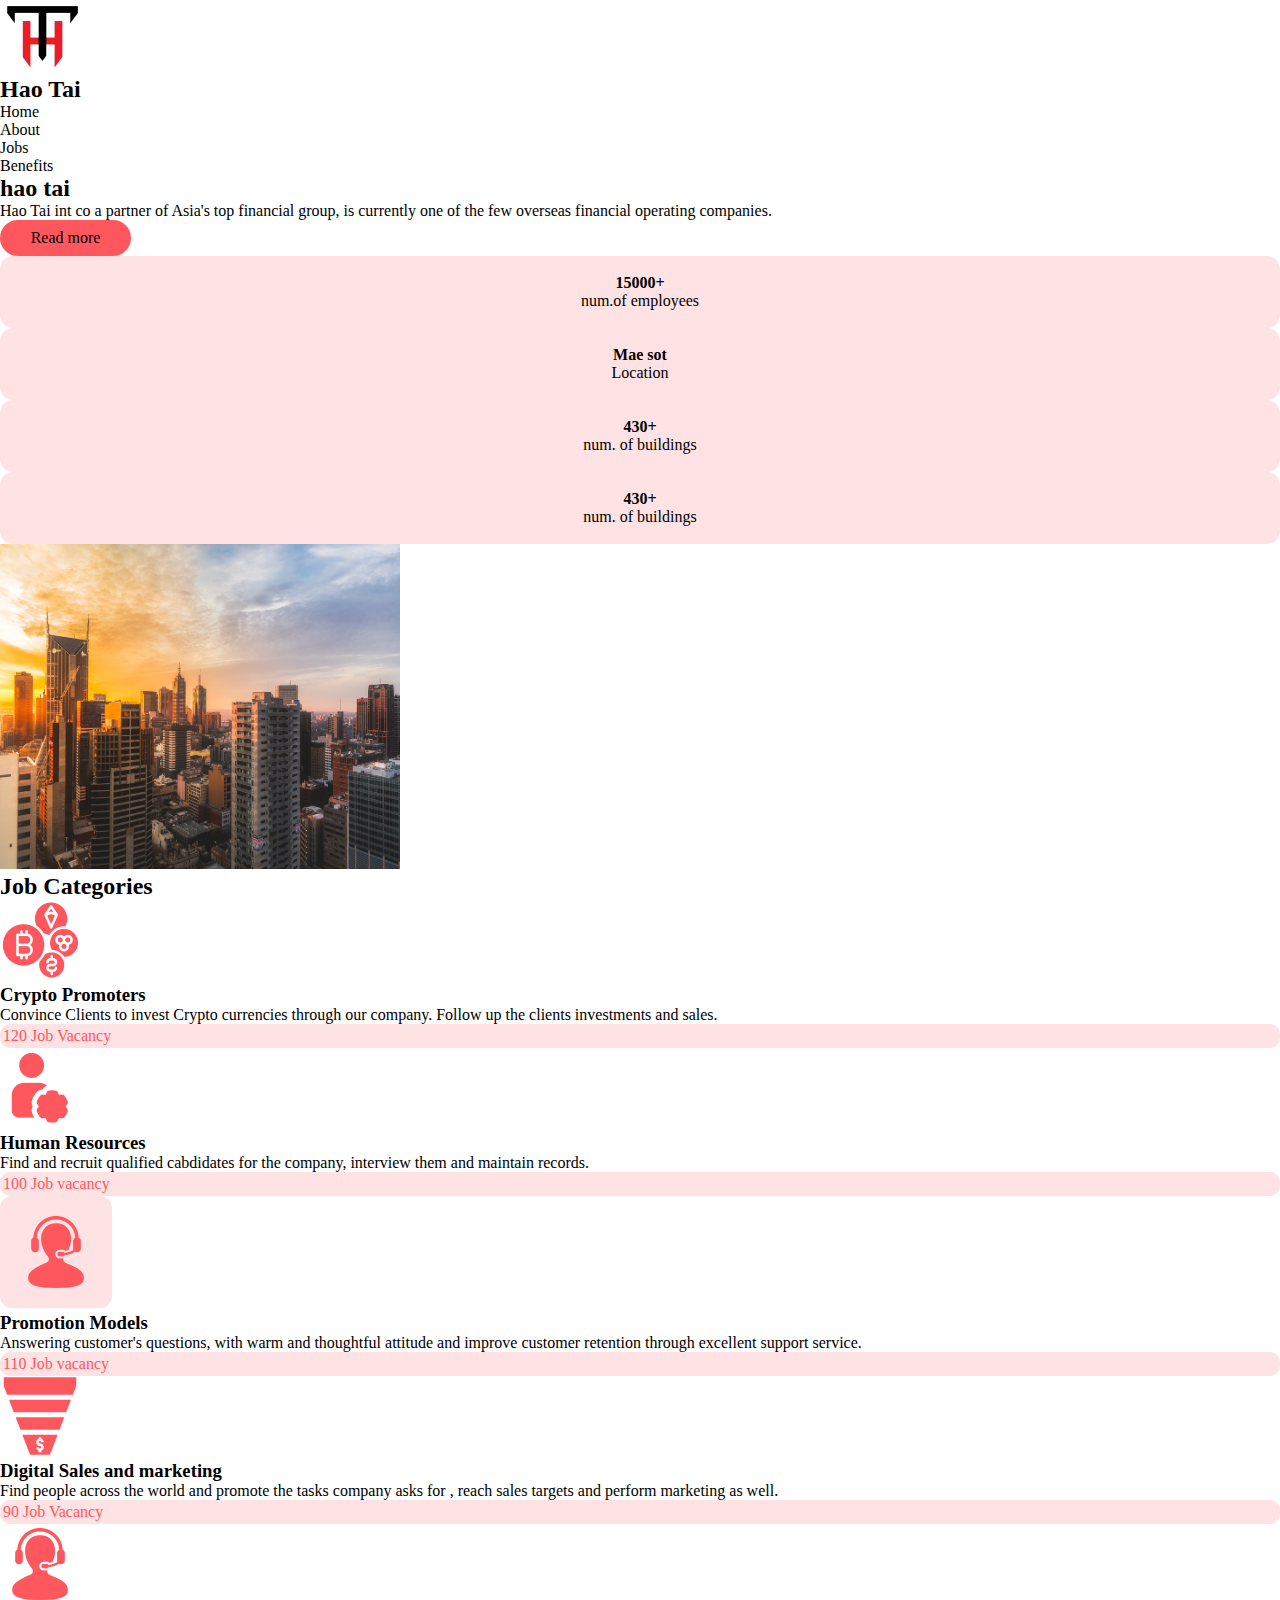
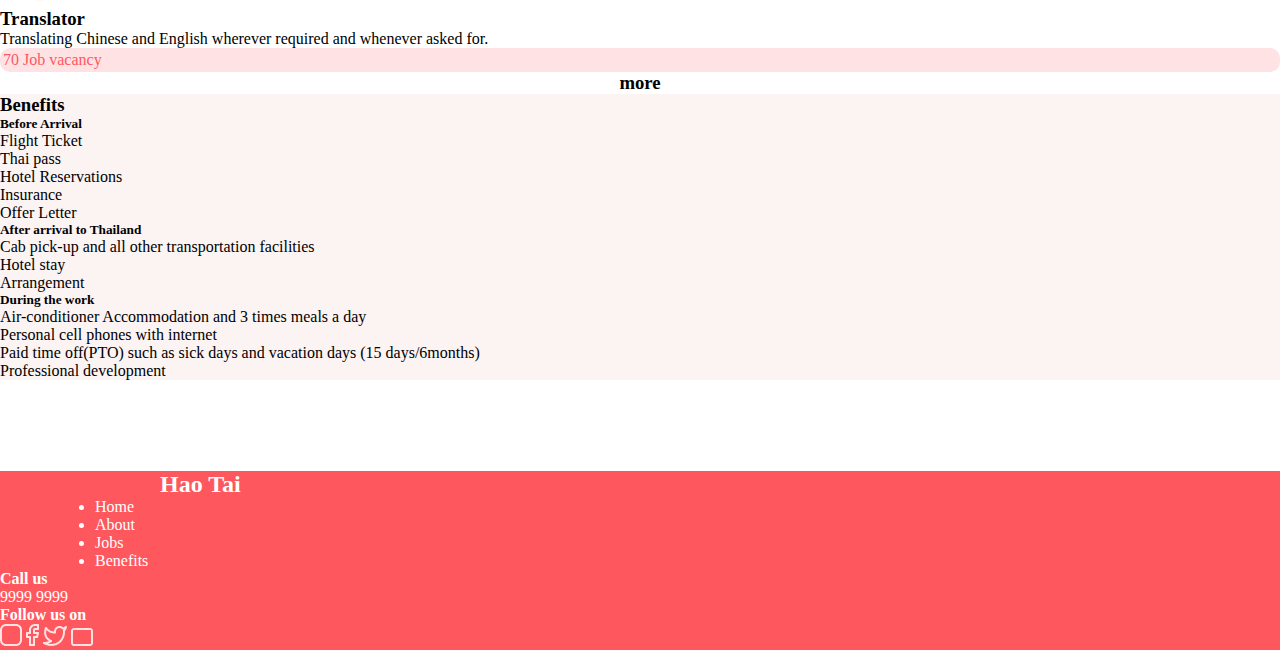
<file: HAO TAI BOOTSTRAP/index.html>
<!DOCTYPE html>
<html lang="en">
<head>
    <meta charset="UTF-8">
    <meta http-equiv="X-UA-Compatible" content="IE=edge">
    <meta name="viewport" content="width=device-width, initial-scale=1.0">
    <title>Hao tai Home page</title>
    <link href="https://cdn.jsdelivr.net/npm/bootstrap@5.2.1/dist/css/bootstrap.min.css" rel="stylesheet" integrity="sha384-iYQeCzEYFbKjA/T2uDLTpkwGzCiq6soy8tYaI1GyVh/UjpbCx/TYkiZhlZB6+fzT" crossorigin="anonymous">
    <link rel="stylesheet" href="./style.css">
</head>
<body>
    <header class="d-flex justify-content-between container align-items-center mb-4">
        <div class="d-flex align-items-center">
            <img src="./images/logo 1.png" alt="" >
            <h2 class="font">Hao Tai</h2>
        </div>
        <div>
            <nav>
                <ul class="d-flex list-unstyled gap-3">
                    <li><a href="./index.html">Home</a></li>
                    <li><a href="./about.html">About</a></li>
                    <li><a href="./jobs.html">Jobs</a></li>
                    <li><a href="./benefits.html">Benefits</a></li>
                </ul>
            </nav>
        </div>
    </header>
    <section class="d-flex container mb-5"> 
        <div class="row">
            <div class="right col-lg-8">
                <div class="mb-5">
                    <h2>hao tai</h2>
                    <p>Hao Tai int co a partner of Asia's top financial group, is currently one of the few overseas financial operating companies.</p>
                <div class="readmore">
                    <a class="text-light" href=".//www.google.com">Read more</a>
                </div>
                </div>
                <div> 
                    <ul class="d-flex grid gap-4 list-unstyled flex-column flex-sm-row">
                        <li class="li">
                            <h4>15000+</h4>
                            <p>num.of employees</p>
                        </li>
                            
                        <li class="li">
                            <h4>Mae sot</h4>
                            <p>Location</p>
                        </li>
        
                        <li class="li">
                            <h4>430+</h4>
                            <p>num. of buildings</p>
                        </li>
        
                        <li class="li">
                            <h4>430+</h4>
                            <p>num. of buildings</p>
                        </li>
        
                    </ul>
                </div>
            </div>
           <div class="left col-lg-4 d-none d-lg-block">
                <div>
                    <img src="./images/sample.jpg" alt="" width="400px" height="325pxpx">
                </div>
            </div>
        </div>
    </section>
    <section class="text-center container">
        <div class="mb-5 ">
            <h2 class=" text-danger">Job Categories</h2>
        </div>
    </section>

    <section class="d-flex container gap-4 mb-5 text-center">
        <div class="row">
            <div class="col-md-4">
                <a href="./benefits.html"><img src="./images/cryptocurrencies 1.png" alt=""></a>
                <a href="./benefits.html"><h3>Crypto Promoters</h3></a>
                <a href="./benefits.html"><p>Convince Clients to invest Crypto currencies through our company. Follow up the clients investments and sales.</p></a>
                <a href="./benefits.html"><p class="vacancy">120 Job Vacancy</p></a>
            </div>
    
            <div class="col-md-4">
                <a href="./benefits.html"><img src="./images/resources 1.png" alt=""></a>
                <a href="./benefits.html"><h3>Human Resources</h3></a>
                <a href="./benefits.html"><p  class="mb-5">Find and recruit qualified cabdidates for the company, interview them and maintain records.</p></a>
                <a href="./benefits.html"><p class="vacancy">100 Job vacancy</p></a>
            </div>
    
            <div class="col-md-4">
                <a href="./benefits.html"><img src="images/Frame 103.png" alt=""></a>
                <a href="./benefits.html"><h3>Promotion Models</h3></a>
                <a href="./benefits.html"><p>Answering customer's questions, with warm and thoughtful attitude and improve customer retention through excellent support service.</p></a>
                <a href="./benefits.html"><p class="vacancy">110 Job vacancy</p></a>
            </div>
        </div>
    </section>

    <section class="d-flex px-4 mb-5 gap-4 text-center">
        <div class="row">
            <div class="col-md-4">
                <a href="./benefits.html"><img src="./images/sales-funnel 1.png" alt=""></a>
                <a href="./benefits.html"><h3>Digital Sales and marketing</h3></a>
                <a href="./benefits.html"><p>Find people across the world and promote the tasks company asks for , reach sales targets and perform marketing as well.</p></a>
                <a href="./benefits.html"><p class="vacancy">90 Job Vacancy</p></a>
            </div>
    
            <div class="col-md-4">
                <a href="./benefits.html"><img src="./images/custom.png" alt=""></a>
                <a href="./benefits.html"><h3>Translator</h3></a>
                <a href="./benefits.html"><p>Translating Chinese and English wherever required and whenever asked for.</p></a>
                <a href="./benefits.html"><p class="vacancy">70 Job vacancy</p></a>
            </div>
    
            <div class="col-md-4" id="more">
                <a href="./jobs.html"><h3 class="more">more</h3></a>
            </div>
        </div>
    </section>

    <section class="container mb-5 mt-5" id="benefits">
        <div class="col-md-4">
            <h3 class="text-danger">Benefits</h3>
        </div>
        <div class="row">
            <div class="col-md-4">
                <h5>Before Arrival</h5> 
                <ul>    
                    <li class="ps-3 list-unstyled">Flight Ticket</li>
                    <li class="ps-3 list-unstyled">Thai pass</li>
                    <li class="ps-3 list-unstyled">Hotel Reservations</li>
                    <li class="ps-3 list-unstyled">Insurance</li>
                    <li class="ps-3 list-unstyled">Offer Letter</li>
                </ul>
            </div> 
            <div class="col-md-4">
                <h5>After arrival to Thailand</h5>  
                <ul>
                    <li class="list-unstyled">Cab pick-up and all other transportation facilities</li>
                    <li class="list-unstyled">Hotel stay</li>
                    <li class="list-unstyled">Arrangement</li>
                </ul>
            </div>
    
            <div class="col-md-4">
                <h5>During the work</h5>
                <ul>
                    <li class="ps-3 list-unstyled">Air-conditioner Accommodation and 3 times meals a day</li>
                    <li class="ps-3 list-unstyled">Personal cell phones with internet</li>
                    <li class="ps-3 list-unstyled">Paid time off(PTO) such as sick days and vacation days (15 days/6months)</li>
                    <li class="ps-3 list-unstyled">Professional development</li>
                </ul>
            </div>
        </div>
    </section>
    <footer class="container-fluid" id="footer">
        <div class="haotai"> 
            <h2>Hao Tai</h2>    
        </div>

        <div class="row text-center">
            <div class="d-flex justify-content-between col-md-4" id="ul"> 
                <ul class="d-flex gap-3 list-unstyled text-center" > 
                    <li>Home</li>
                    <li>About</li>
                    <li>Jobs</li>
                    <li>Benefits</li>
                </ul>
            </div>
            <div class="col-md-4">
                <ul class="style">
                    <li>
                        <h4>Call us</h4>
                        <p>9999 9999</p>
                    </li>
                </ul>
            </div>    
            <div class="col-md-4">
                <ul class="style">
                    <li>
                        <h4>Follow us on</h4>
                    </li>
    
                    <img src="./images/Vector.png" alt="">
                    <img src="./images/Vector(1).png" alt="">
                    <img src="./images/Vector(2).png" alt="">
                    <img src="./images/Vector(3).png" alt="">
                </ul>
            </div>
        </div>
    </footer>
</body>
</html>
</file>
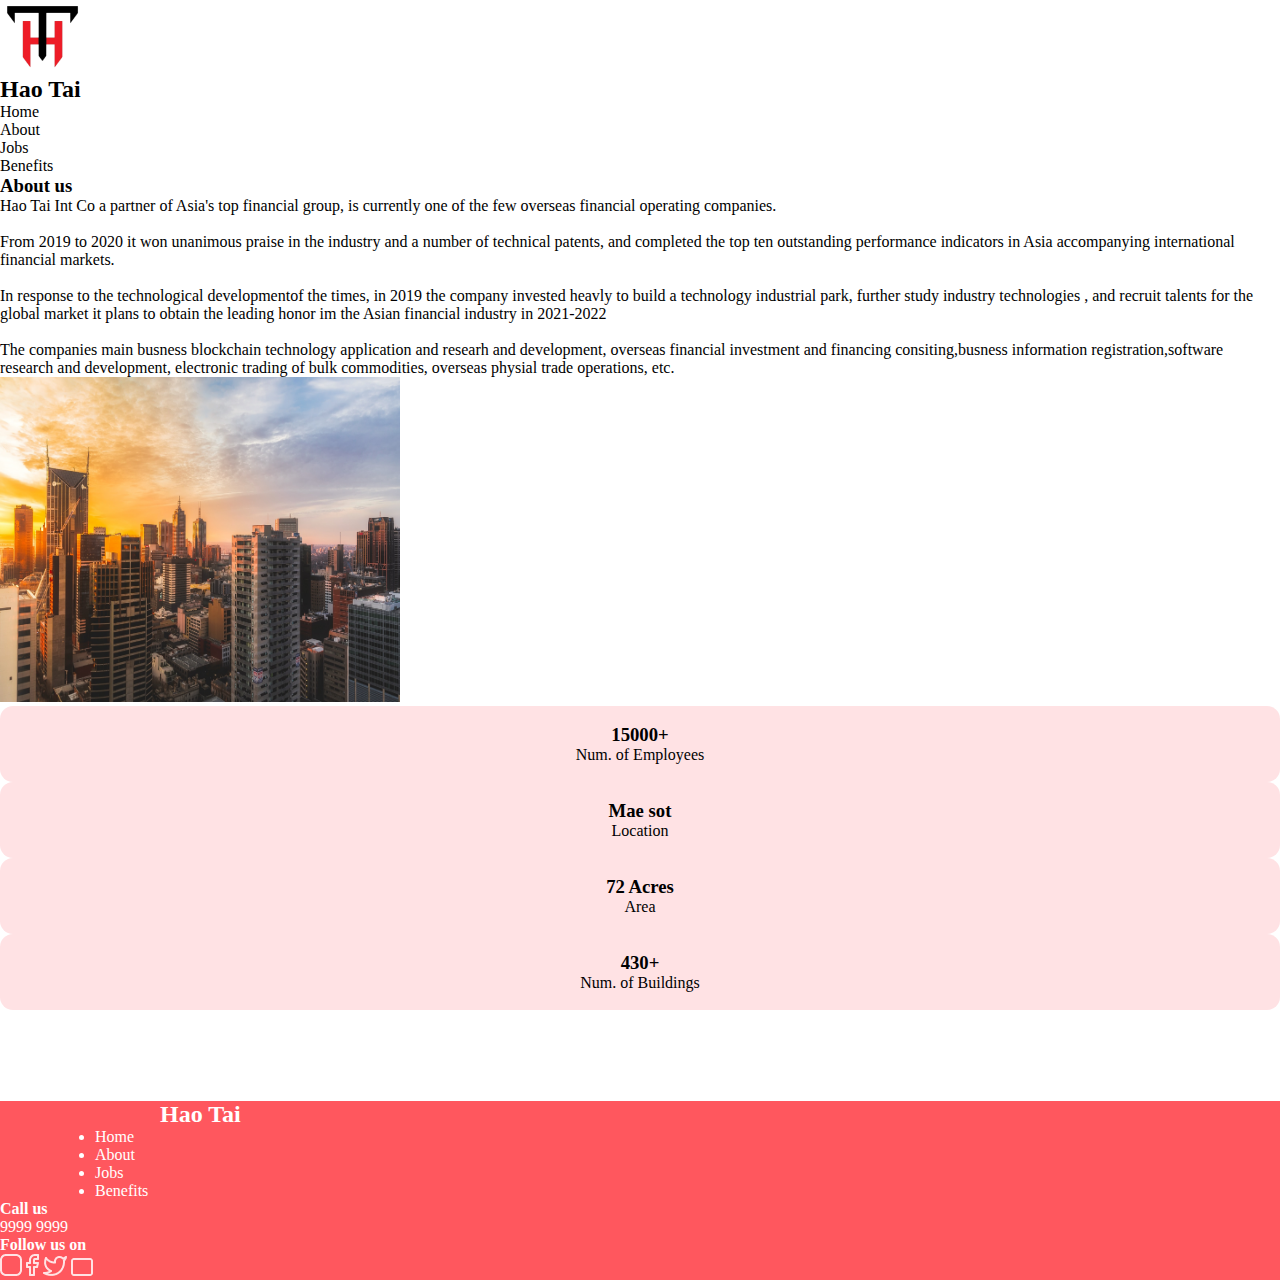
<file: HAO TAI BOOTSTRAP/about.html>
<!DOCTYPE html>
<html lang="en">
<head>
    <meta charset="UTF-8">
    <meta http-equiv="X-UA-Compatible" content="IE=edge">
    <meta name="viewport" content="width=device-width, initial-scale=1.0">
    <title>hao tai about page</title>
    <link href="https://cdn.jsdelivr.net/npm/bootstrap@5.2.1/dist/css/bootstrap.min.css" rel="stylesheet" integrity="sha384-iYQeCzEYFbKjA/T2uDLTpkwGzCiq6soy8tYaI1GyVh/UjpbCx/TYkiZhlZB6+fzT" crossorigin="anonymous">
    <link rel="stylesheet" href="style.css">
</head>
<body>
    <header class="d-flex justify-content-between container align-items-center mb-4">
        <div class="d-flex align-items-center">
            <img src="./images/logo 1.png" alt="" >
            <h2 class="font">Hao Tai</h2>
        </div>
        <div>
            <nav>
                <ul class="d-flex list-unstyled gap-3">
                    <li><a href="./index.html">Home</a></li>
                    <li><a href="./about.html">About</a></li>
                    <li><a href="./jobs.html">Jobs</a></li>
                    <li><a href="./benefits.html">Benefits</a></li>
                </ul>
            </nav>
        </div>
    </header>

    <section class="d-flex container mb-5">
        <div class="row">
            <div class="right col-lg-8">
                <div>
                    <h3>About us</h3>
                </div>
                <p>Hao Tai Int Co a partner of Asia's top financial group, is currently one of the few overseas financial operating companies.</p>
                <br>
    
                <p>From 2019 to 2020 it won unanimous praise in the industry and a number of technical patents, and completed the top ten outstanding performance indicators in Asia accompanying international financial markets.</p>
                <br>
    
                <p>In response to the technological developmentof the times, in 2019 the company invested heavly to build a technology industrial park, further study industry technologies , and recruit talents for the global market it plans to obtain the leading honor im the Asian financial industry in 2021-2022</p>
                <br>
    
                <p>The companies main busness blockchain technology application and researh and development, overseas financial investment and financing consiting,busness information registration,software research and development, electronic trading of bulk commodities, overseas physial trade operations, etc.</p>
            </div>
            <div class="left col-lg-4 d-none d-lg-block">
                <img src="./images/sample.jpg" alt="" width="400px" height="325pxpx">
    
            </div>
        </div>
    </section>

    <section class="container text-center mb-3">
        <div>
            <ul class="d-flex grid gap-4 list-unstyled flex-column flex-sm-row">
                <li class="li">
                    <h3>15000+</h3>
                    <p>Num. of Employees</p>
                </li>

                <li class="li">
                    <h3>Mae sot</h3>
                    <p>Location</p>
                </li>

                <li class="li">
                    <h3>72 Acres</h3>
                    <p>Area</p>
                </li>

                <li class="li">
                    <h3>430+</h3>
                    <p>Num. of Buildings</p>
                </li>
            </ul>
        </div>
    </section>
    <footer class="container-fluid" id="footer">
        <div class="haotai"> 
            <h2>Hao Tai</h2>    
        </div>

        <div class="row text-center">
            <div class="d-flex justify-content-between col-md-4" id="ul"> 
                <ul class="d-flex gap-3 list-unstyled"> 
                    <li>Home</li>
                    <li>About</li>
                    <li>Jobs</li>
                    <li>Benefits</li>
                </ul>
            </div>
            <div class="col-md-4">
                <ul class="style">
                    <li>
                        <h4>Call us</h4>
                        <p>9999 9999</p>
                    </li>
                </ul>
            </div>    
            <div class="col-md-4">
                <ul class="style">
                    <li>
                        <h4>Follow us on</h4>
                    </li>
    
                    <img src="./images/Vector.png" alt="">
                    <img src="./images/Vector(1).png" alt="">
                    <img src="./images/Vector(2).png" alt="">
                    <img src="./images/Vector(3).png" alt="">
                </ul>
            </div>
        </div>
    </footer>
</body>
</html>
</file>
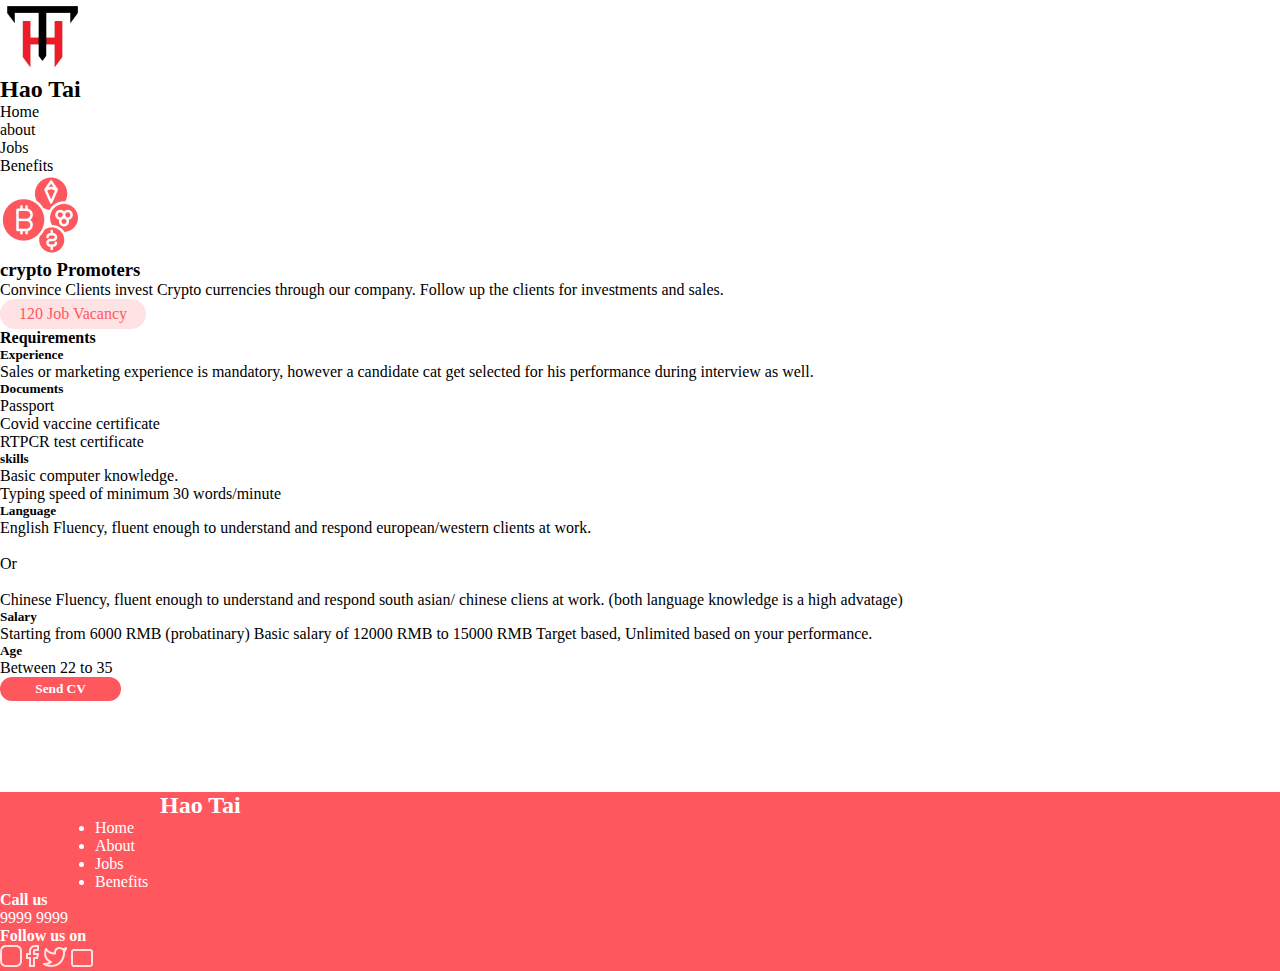
<file: HAO TAI BOOTSTRAP/benefits.html>
<!DOCTYPE html>
<html lang="en">
<head>
    <meta charset="UTF-8">
    <meta http-equiv="X-UA-Compatible" content="IE=edge">
    <meta name="viewport" content="width=device-width, initial-scale=1.0">
    <title>Hao tai benefits page</title>
    <link href="https://cdn.jsdelivr.net/npm/bootstrap@5.2.1/dist/css/bootstrap.min.css" rel="stylesheet" integrity="sha384-iYQeCzEYFbKjA/T2uDLTpkwGzCiq6soy8tYaI1GyVh/UjpbCx/TYkiZhlZB6+fzT" crossorigin="anonymous">
    <link rel="stylesheet" href="style.css">
</head>
<body>
    <header  class="d-flex d-flex justify-content-between px-4 mb-5 align-items-center">
        <div  class="d-flex align-items-center">
            <img src="./images/logo 1.png" alt="">
            <h2>Hao Tai</h2>
        </div>
        <div>
            <nav>
                <ul  class="d-flex list-unstyled gap-3">
                    <li><a href="./index.html">Home</a></li>
                    <li><a href="./about.html">about</a></li>
                    <li><a href="./jobs.html">Jobs</a></li>
                    <li><a href="./index.html#benefits">Benefits</a></li>
                </ul>
            </nav>
        </div>
    </header>

    <section class="d-flex gap-3 container mb-3">
        <div>
            <img src="./images/cryptocurrencies 1.png" alt="">
        </div>

        <div>
            <h3>crypto Promoters</h3>
            <p>Convince Clients invest Crypto currencies through our company. Follow up the clients for investments and sales.</p>
            <p class="p">120 Job Vacancy</p>
        </div>
    </section>

    <section class="container mb-5">
        <div>
            <h4>Requirements</h4>
        </div>
    </section>

    <section class="d-flex gap-3 container mb-3">
        <div class="row">
            <div class="col-md-4">
                <h5 class="text-danger mb-2">Experience</h5>
                <p>Sales or marketing experience is mandatory, however a candidate cat get selected for his performance during interview as well.</p>
            </div>
    
            <div class="col-md-4">
                <h5 class="text-danger mb-2">Documents</h5>
                <ul>
                    <li>Passport</li>
                    <li>Covid vaccine certificate</li>
                    <li>RTPCR test certificate</li>
                </ul>
            </div>
            <div class="col-md-4">
                <h5 class="text-danger mb-2">skills</h5>
                <ul>
                    <li>Basic computer knowledge.</li>
                    <li>Typing speed of minimum 30 words/minute</li>
                </ul>
            </div>
        </div>
    </section>
    <section class="d-flex container mb-4">
        <div class="row">
            <div class="col-md-4">
                <h5 class="text-danger mb-2">Language</h5>
    
                <p>English Fluency, fluent enough to understand and respond european/western clients at work.</p>
                <br>
                <p>Or</p>
                <br>
                <p>Chinese Fluency, fluent enough to understand and respond south asian/ chinese cliens at work. (both language knowledge is a high advatage)</p>
            </div>
    
            <div class="col-md-4">
                <h5 class="text-danger mb-2">Salary</h5>
                <p>Starting from 6000 RMB (probatinary) Basic salary of 12000 RMB to 15000 RMB Target based, Unlimited based on your performance.</p>
            </div>
    
            <div class="col-md-4">
                <h5 class="text-danger mb-2">Age</h5>
                <p>Between 22 to 35</p>
            </div>
        </div>
    </section>
    <section class="container">
        <div class="cd">
            <a href=""><h5 class="send">Send CV</h5></a>
        </div>
    </section>
    <footer class="container-fluid" id="footer">
        <div class="haotai"> 
            <h2>Hao Tai</h2>    
        </div>

        <div class="row text-center">
            <div class="d-flex justify-content-between col-md-4" id="ul"> 
                <ul class="d-flex gap-3 list-unstyled"> 
                    <li>Home</li>
                    <li>About</li>
                    <li>Jobs</li>
                    <li>Benefits</li>
                </ul>
            </div>
            <div class="col-md-4">
                <ul class="style">
                    <li>
                        <h4>Call us</h4>
                        <p>9999 9999</p>
                    </li>
                </ul>
            </div>    
            <div class="col-md-4">
                <ul class="style">
                    <li>
                        <h4>Follow us on</h4>
                    </li>
    
                    <img src="./images/Vector.png" alt="">
                    <img src="./images/Vector(1).png" alt="">
                    <img src="./images/Vector(2).png" alt="">
                    <img src="./images/Vector(3).png" alt="">
                </ul>
            </div>
        </div>
    </footer>
</body>
</html>
</file>
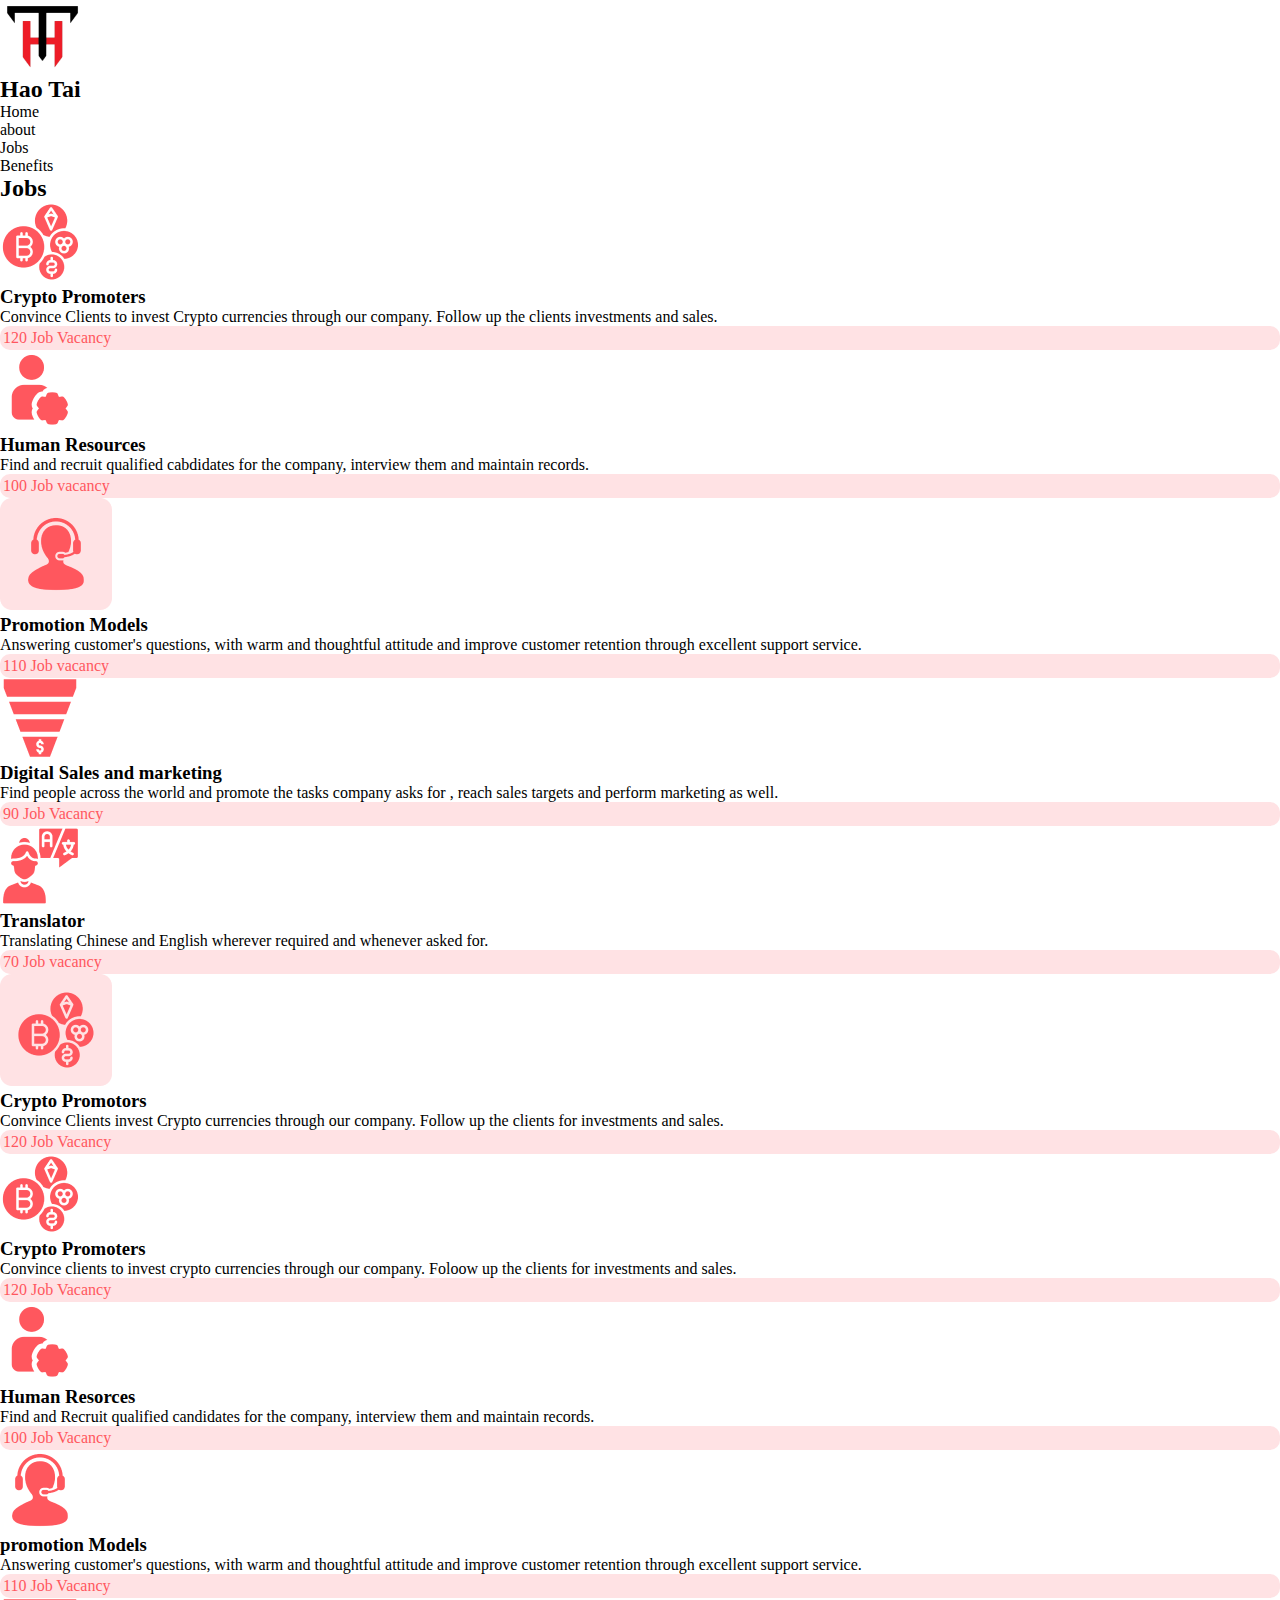
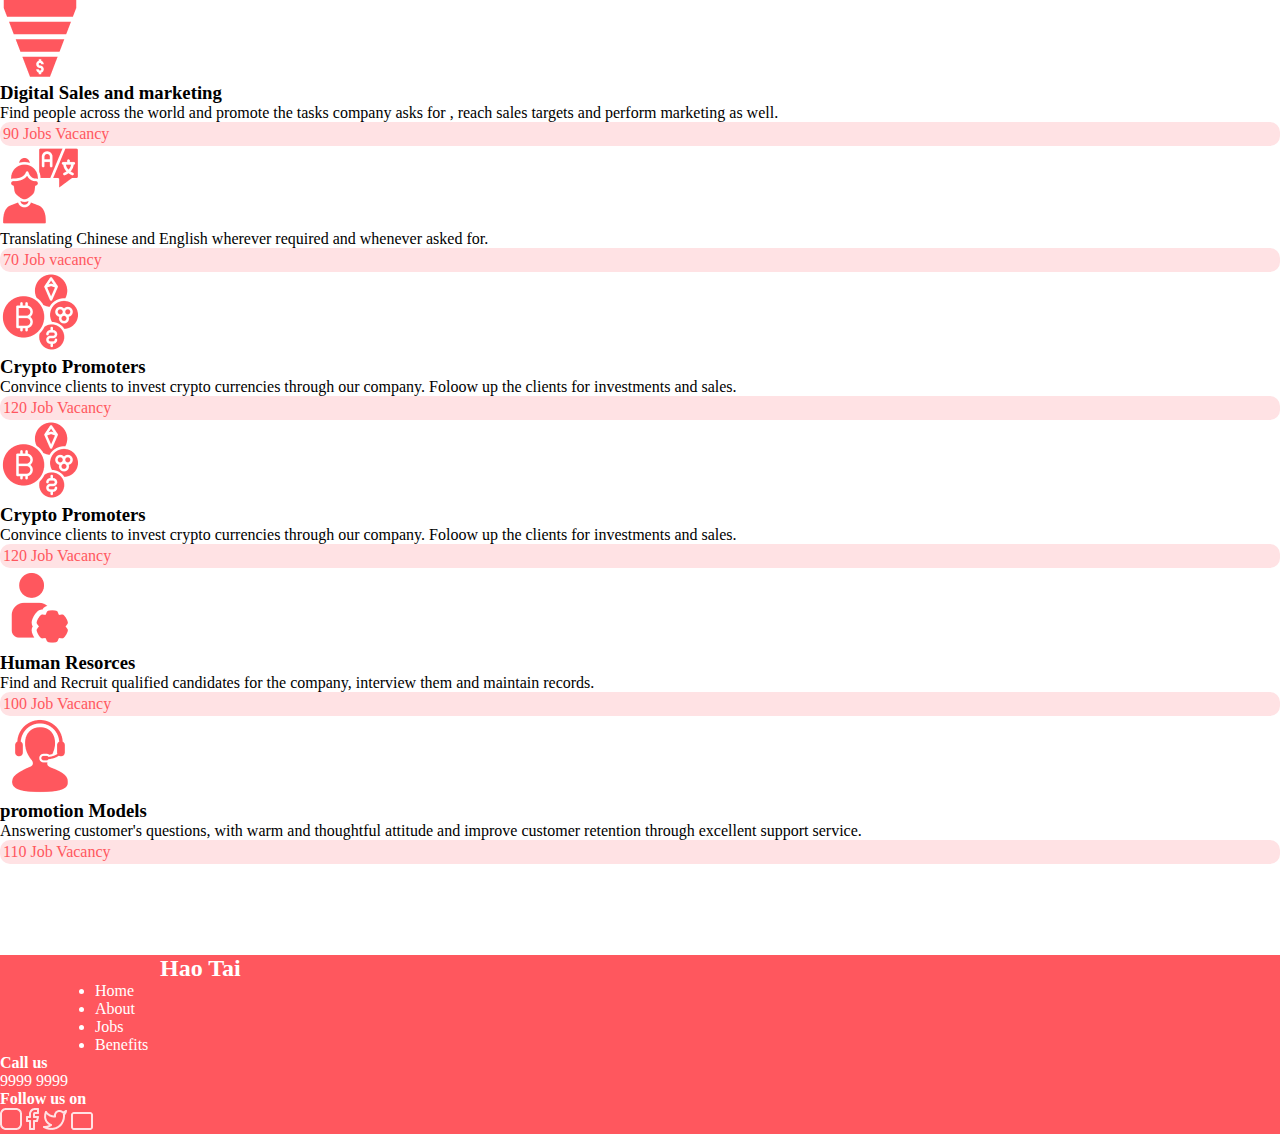
<file: HAO TAI BOOTSTRAP/jobs.html>
<!DOCTYPE html>
<html lang="en">
<head>
    <meta charset="UTF-8">
    <meta http-equiv="X-UA-Compatible" content="IE=edge">
    <meta name="viewport" content="width=device-width, initial-scale=1.0">
    <title>hao tai jobs page</title>
    <link href="https://cdn.jsdelivr.net/npm/bootstrap@5.2.1/dist/css/bootstrap.min.css" rel="stylesheet" integrity="sha384-iYQeCzEYFbKjA/T2uDLTpkwGzCiq6soy8tYaI1GyVh/UjpbCx/TYkiZhlZB6+fzT" crossorigin="anonymous">
    <link rel="stylesheet" href="style.css">
</head>
<body>
    <header  class="d-flex justify-content-between container mb-5 align-items-center">
        <div  class="d-flex align-items-center">
            <img src="./images/logo 1.png" alt="">
            <h2>Hao Tai</h2>
        </div>
        <div>
            <nav>
                <ul  class="d-flex list-unstyled gap-3">
                    <li><a href="./index.html">Home</a></li>
                    <li><a href="./about.html">about</a></li>
                    <li><a href="./jobs.html">Jobs</a></li>
                    <li><a href="./index.html#benefits">Benefits</a></li>
                </ul>
            </nav>
        </div>
    </header>

    <section class="text-center mb-4">
        <div>
            <h2 class="text-danger">Jobs</h2>
        </div>
    </section>

    <section class="d-flex container gap-4 mb-5 text-center">
        <div class="row">
            <div class="col-md-4">
                <a href="./benefits.html"><img src="./images/cryptocurrencies 1.png" alt=""></a>
                <a href="./benefits.html"><h3>Crypto Promoters</h3></a>
                <a href="./benefits.html"><p>Convince Clients to invest Crypto currencies through our company. Follow up the clients investments and sales.</p></a>
                <a href="./benefits.html"><p class="vacancy">120 Job Vacancy</p></a>
            </div>
    
            <div class="col-md-4">
                <a href="./benefits.html"><img src="./images/resources 1.png" alt=""></a>
                <a href="./benefits.html"><h3>Human Resources</h3></a>
                <a href="./benefits.html"><p>Find and recruit qualified cabdidates for the company, interview them and maintain records.</p></a>
                <a href="./benefits.html"><p class="vacancy">100 Job vacancy</p></a>
            </div>
    
            <div class="col-md-4">
                <a href="./benefits.html"><img src="images/Frame 103.png" alt=""></a>
                <a href="./benefits.html"><h3>Promotion Models</h3></a>
                <a href="./benefits.html"><p>Answering customer's questions, with warm and thoughtful attitude and improve customer retention through excellent support service.</p></a>
                <a href="./benefits.html"><p class="vacancy">110 Job vacancy</p></a>
            </div>
        </div>
    </section>

    <section class="d-flex container gap-4 mb-5 text-center">
        <div class="row">
            <div class="col-md-4">
                <a href="./benefits.html"><img src="./images/sales-funnel 1.png" alt=""></a>
                <a href="./benefits.html"><h3>Digital Sales and marketing</h3></a>
                <a href="./benefits.html"><p>Find people across the world and promote the tasks company asks for , reach sales targets and perform marketing as well.</p></a>
                <a href="./benefits.html"><p class="vacancy">90 Job Vacancy</p></a>
            </div>
    
            <div class="col-md-4">
                <a href="./benefits.html"><img src="./images/translator 1.png" alt=""></a>
                <a href="./benefits.html"><h3>Translator</h3></a>
                <a href="./benefits.html"><p>Translating Chinese and English wherever required and whenever asked for.</p></a>
                <a href="./benefits.html"><p class="vacancy">70 Job vacancy</p></a>
            </div>
    
            <div class="col-md-4">
                <a href="./benefits.html"><img src="./images/Frame 101.png" alt=""></a>
                <a href="./benefits.html"><h3>Crypto Promotors</h3></a>
                <a href="./benefits.html"><p>Convince Clients invest Crypto currencies through our company. Follow up the clients for investments and sales.</p></a>
                <a href="./benefits.html"><p class="vacancy">120 Job Vacancy</p></a>
            </div>
        </div>
    </section>

    <section class="d-flex container gap-4 mb-5 text-center">
        <div class="row">
            <div class="col-md-4">
                <a href="./benefits.html"><img src="./images/cryptocurrencies 1.png" alt=""></a>
                <a href="./benefits.html"><h3>Crypto Promoters</h3></a>
                <a href="./benefits.html"><p>Convince clients to invest crypto currencies through our company. Foloow up the clients for investments and sales.</p></a>
                <a href="./benefits.html"><p class="vacancy">120 Job Vacancy</p></a>
            </div>
    
            <div class="col-md-4">
                <a href="./benefits.html"><img src="./images/resources 1(1) 2222.png" alt=""></a>
                <a href="./benefits.html"><h3>Human Resorces</h3></a>
                <a href="./benefits.html"><p>Find and Recruit qualified candidates for the company, interview them and maintain records.</p></a>
                <a href="./benefits.html"><p class="vacancy">100 Job Vacancy</p></a>
            </div>
    
            <div class="col-md-4">
                <a href="./benefits.html"><img src="./images/customer-support 1(1)3333.png" alt=""></a>
                <a href="./benefits.html"><h3>promotion Models</h3></a>
                <a href="./benefits.html"><p>Answering customer's questions, with warm and thoughtful attitude and improve customer retention through excellent support service.</p></a>
                <a href="./benefits.html"><p class="vacancy">110 Job Vacancy</p></a>
            </div>
        </div>
    </section>

    <section class="d-flex container gap-4 mb-5 text-center">
        <di class="row">
            <div class="col-md-4">
                <a href="./benefits.html"><img src="./images/sales-funnel 1.png" alt=""></a>
                <a href="./benefits.html"><h3>Digital Sales and marketing</h3></a>
                <a href="./benefits.html"><p>Find people across the world and promote the tasks company asks for , reach sales targets and perform marketing as well.</p></a>
                <a href="./benefits.html"><p class="vacancy">90 Jobs Vacancy</p></a>
            </div>
    
            <div class="col-md-4">
                <a href="./benefits.html"><img src="./images/translator 1.png" alt=""></a>
                <a href="./benefits.html"><p>Translating Chinese and English wherever required and whenever asked for.</p></a>
                <a href="./benefits.html"><p class="vacancy">70 Job vacancy</p></a>
            </div>
    
            <div class="col-md-4">
                <a href="./benefits.html"><img src="./images/cryptocurrencies 1.png" alt=""></a>
                <a href="./benefits.html"><h3>Crypto Promoters</h3></a>
                <a href="./benefits.html"><p>Convince clients to invest crypto currencies through our company. Foloow up the clients for investments and sales.</p></a>
                <a href="./benefits.html"><p class="vacancy">120 Job Vacancy</p></a>
            </div>
        </di>
    </section>

    <section class="d-flex container gap-4 mb-5 text-center">
        <div class="row">
            <div class="col-md-4">
                <a href="./benefits.html"><img src="./images/cryptocurrencies 1.png" alt=""></a>
                <a href="./benefits.html"><h3>Crypto Promoters</h3></a>
                <a href="./benefits.html"><p>Convince clients to invest crypto currencies through our company. Foloow up the clients for investments and sales.</p></a>
                <a href="./benefits.html"><p class="vacancy">120 Job Vacancy</p></a>
            </div>
    
            <div class="col-md-4">
                <a href="./benefits.html"><img src="./images/resources 1(1) 2222.png" alt=""></a>
                <a href="./benefits.html"><h3>Human Resorces</h3></a>
                <a href="./benefits.html"><p>Find and Recruit qualified candidates for the company, interview them and maintain records.</p></a>
                <a href="./benefits.html"><p class="vacancy">100 Job Vacancy</p></a>
            </div>
    
            <div class="col-md-4">
                <a href="./benefits.html"><img src="./images/customer-support 1(1)3333.png" alt=""></a>
                <a href="./benefits.html"><h3>promotion Models</h3></a>
                <a href="./benefits.html"><p>Answering customer's questions, with warm and thoughtful attitude and improve customer retention through excellent support service.</p></a>
                <a href="./benefits.html"><p class="vacancy">110 Job Vacancy</p></a>
            </div>
        </div>
    </section>
    <footer class="container-fluid" id="footer">
        <div class="haotai"> 
            <h2>Hao Tai</h2>    
        </div>

        <div class="row text-center">
            <div class="d-flex justify-content-between col-md-4" id="ul"> 
                <ul class="d-flex gap-3 list-unstyled"> 
                    <li>Home</li>
                    <li>About</li>
                    <li>Jobs</li>
                    <li>Benefits</li>
                </ul>
            </div>
            <div class="col-md-4">
                <ul class="style">
                    <li>
                        <h4>Call us</h4>
                        <p>9999 9999</p>
                    </li>
                </ul>
            </div>    
            <div class="col-md-4">
                <ul class="style">
                    <li>
                        <h4>Follow us on</h4>
                    </li>
    
                    <img src="./images/Vector.png" alt="">
                    <img src="./images/Vector(1).png" alt="">
                    <img src="./images/Vector(2).png" alt="">
                    <img src="./images/Vector(3).png" alt="">
                </ul>
            </div>
        </div>
    </footer>
</body>
</html>
</file>
<file: HAO TAI BOOTSTRAP/style.css>
*{
    padding: 0;
    margin: 0;
}

.readmore{
    border-radius: 21px;
    background: #FF575E;
    padding: 9px;
    width: 113px;
    text-align: center;
}
.haotai{
    padding-left: 160px;
}
a{
    text-decoration: none;
    color: black;
}
.li{
    border-radius: 13px;
    text-align: center;
    background: #FFE2E4;
    padding: 18px;
}
.border{
    width: 100%;
}
#ul{
    padding-left: 95px;
}
.p{
    border-radius: 16px;
    background: #FFE2E4;
    text-align: center;
    width: 134px;
    padding: 6px;
    color: #FF575E;
}
.send{
    color: white;
}
.style{
    list-style: none;
}
.cd{
    border-radius: 52px;
    padding: 4px;
    background-color: #FF575E;
    text-align: center;
    width: 113px;
}
.vacancy{
    border-radius: 10px;
    background: #FFE2E4;
    padding: 3px;
    color:  #FF575E;
}
#benefits{
    background-color: #FCF3F3;
}
#more{
    display: flex;
    justify-content: center;
    align-items: center;
}
#footer{
    background-color: #FF575E;
    color: white;
    margin-top: 91px;
}
</file>
